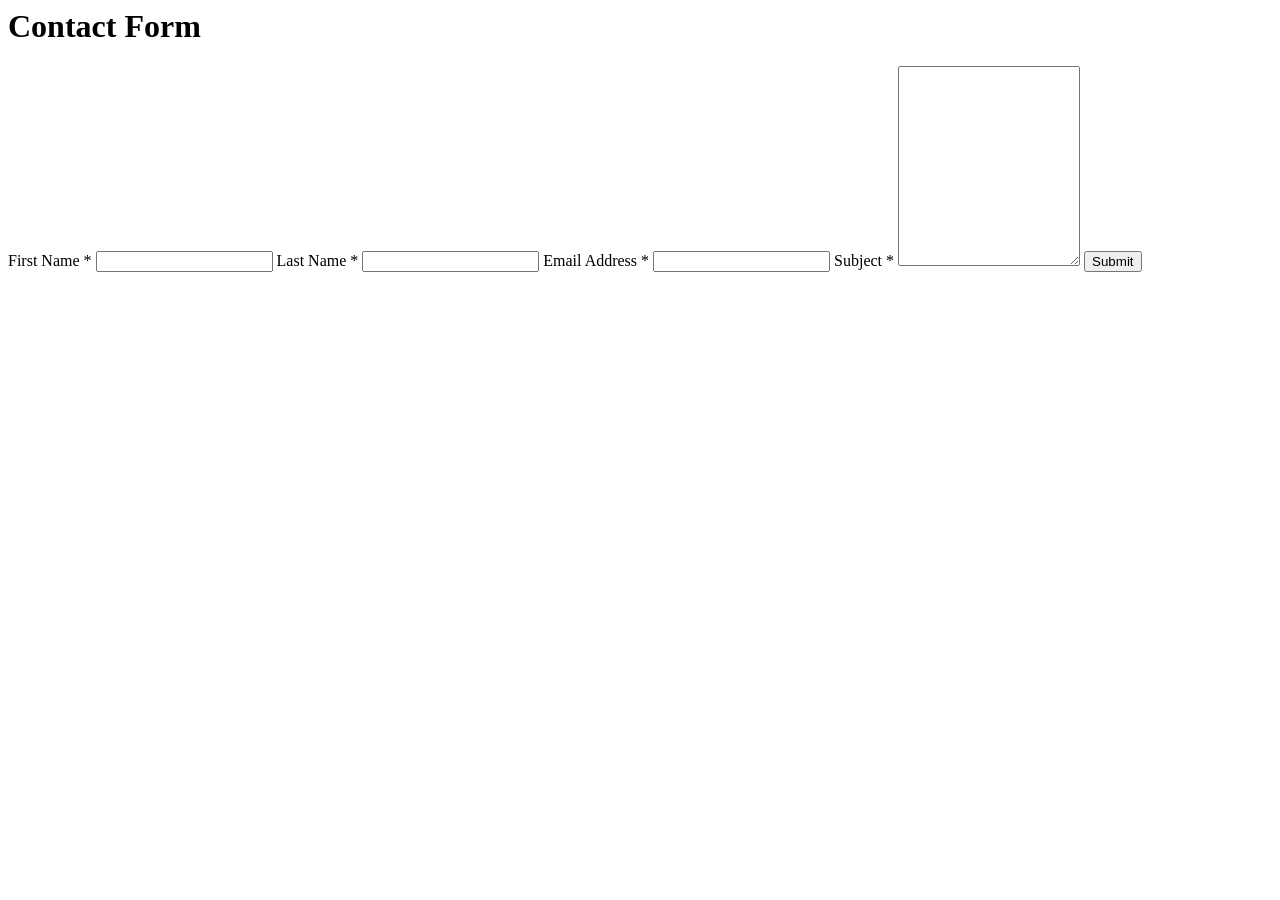
<file: src/app/contact/contact.component.html>
<body>
  <div>
    <div id="contact-us" class="container">
      <div class="row">
        <div class="col 12">
            <h1 class="contact-form">Contact Form</h1>
        </div>
      </div>
    </div>
  </div>

  <div id="contact-form" class="container">
    <form action="/action_page.php">
      <label for="fname">First Name *</label>
      <input type="text" id="fname" name="firstname">

      <label for="lname">Last Name *</label>
      <input type="text" id="lname" name="lastname">

      <label for="email">Email Address *</label>
      <input type="text" id="email" name="email">

      <label for="subject">Subject *</label>
      <textarea id="subject" name="subject" style="height:200px"></textarea>

      <input type="submit" value="Submit">
    </form>
  </div>
</body>
</file>
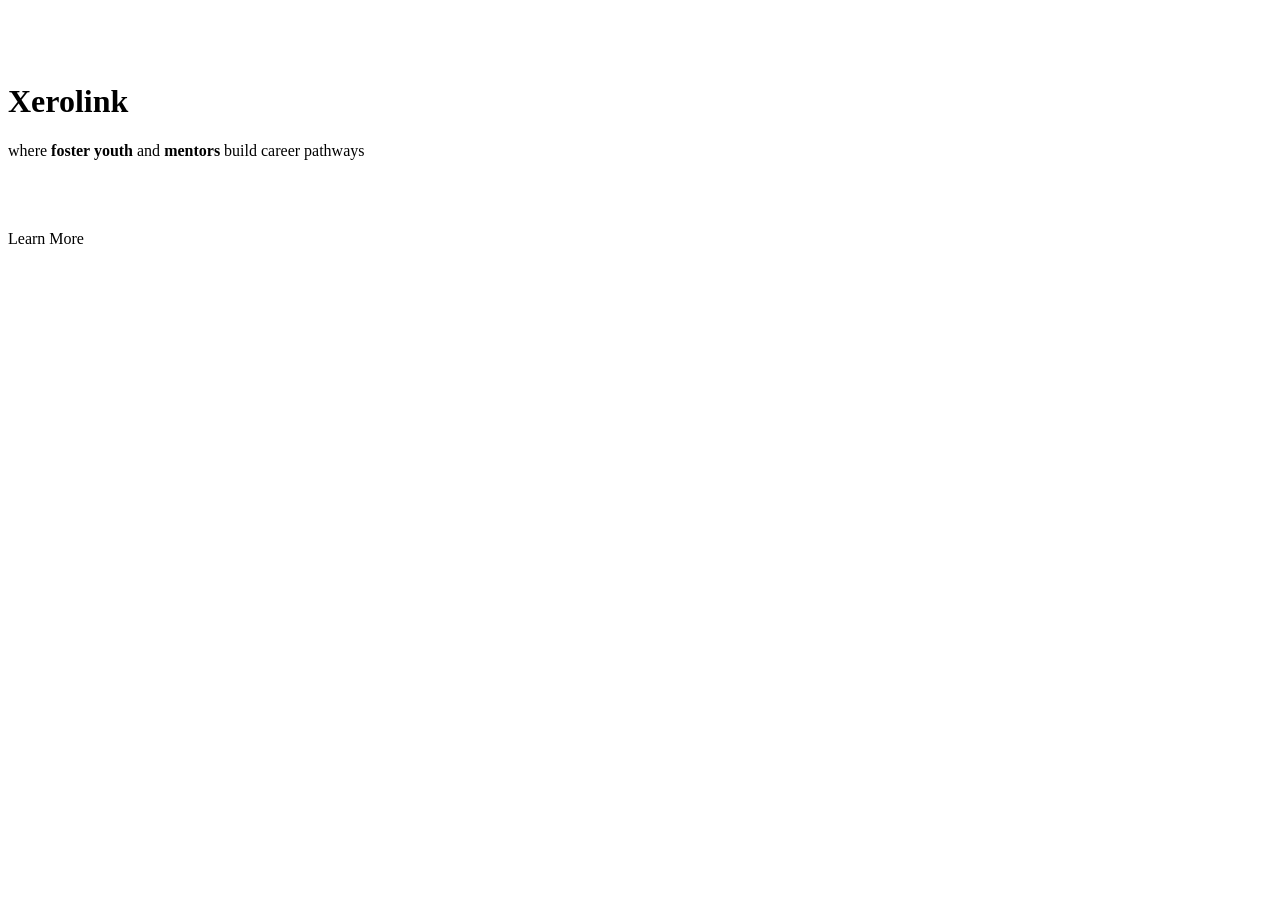
<file: src/app/home/home.component.html>
<body>
    <div>
        <div class="container">
            <div class="row">
                <div class="col 12">
                    <br>
                    <br>
                    <br>
                    <h1 class="xerolink">
                        Xerolink
                    </h1>
                    <p class="foster">
                        where
                        <strong>foster youth</strong> and
                        <strong>mentors</strong> build career pathways
                    </p>
                </div>
            </div>
        </div>
    </div>
    <br>
    <br>
    <br>
    <div>
            <a class="nav-item nav-link" id="learn-more" routerLink="about">Learn More</a>
    </div>
</body>
</file>
